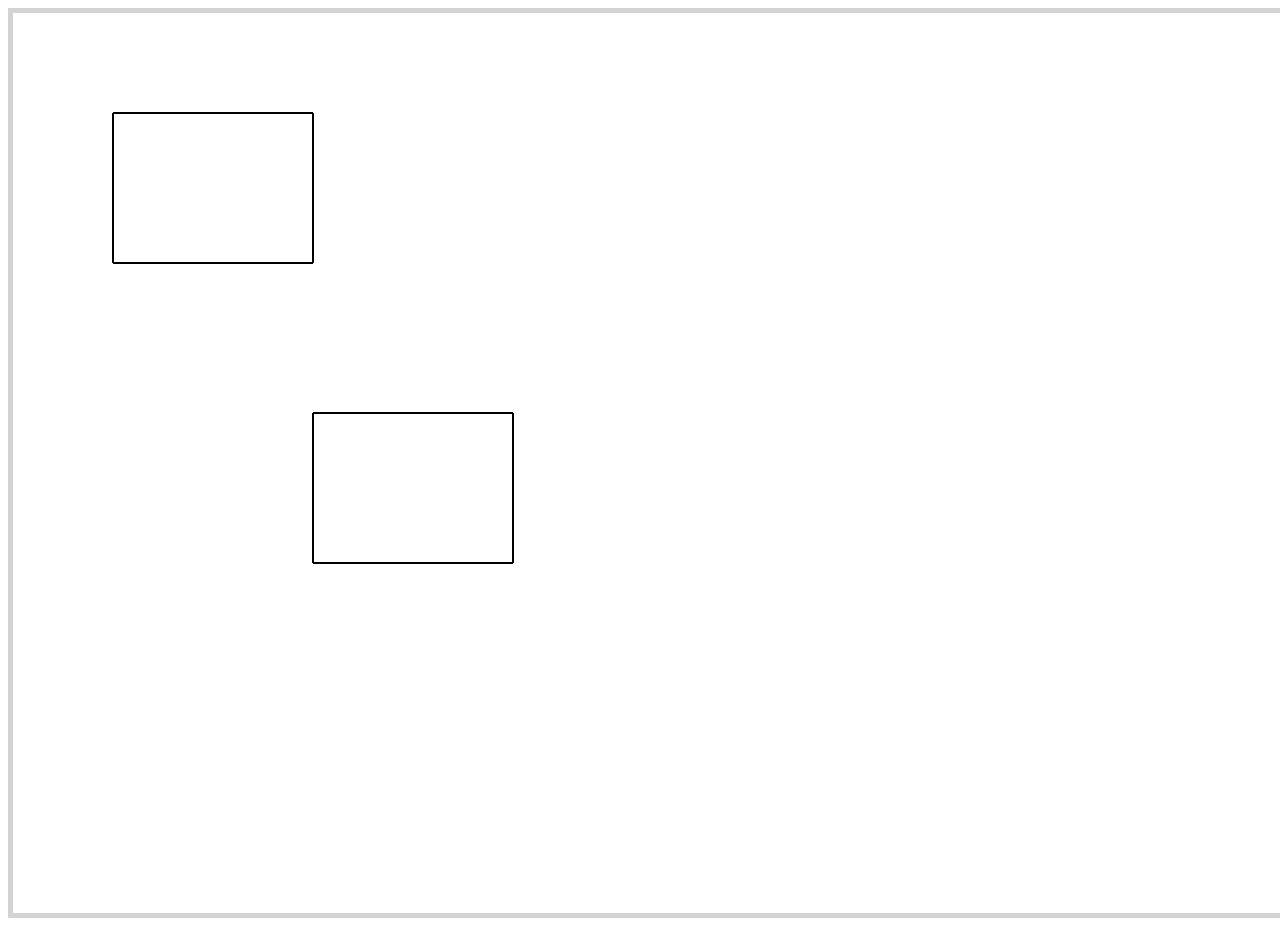
<file: index.html>
<!DOCTYPE html>
<html lang="en">

<head>
    <meta charset="UTF-8">
    <title>LearntoLearn</title>
    <link rel="stylesheet" href="./css/style.css">
</head>

<body>
    <canvas id="myCanvas" width="1800" height="900" style="border:5px solid #d3d3d3; position: relative">
        Your browser does not support the HTML5 canvas tag.</canvas>
    <p id="fps"></p>
    <script src="js/sketchbook.js"></script>
    <script src="js/project.js"></script>

</body>

</html>
</file>
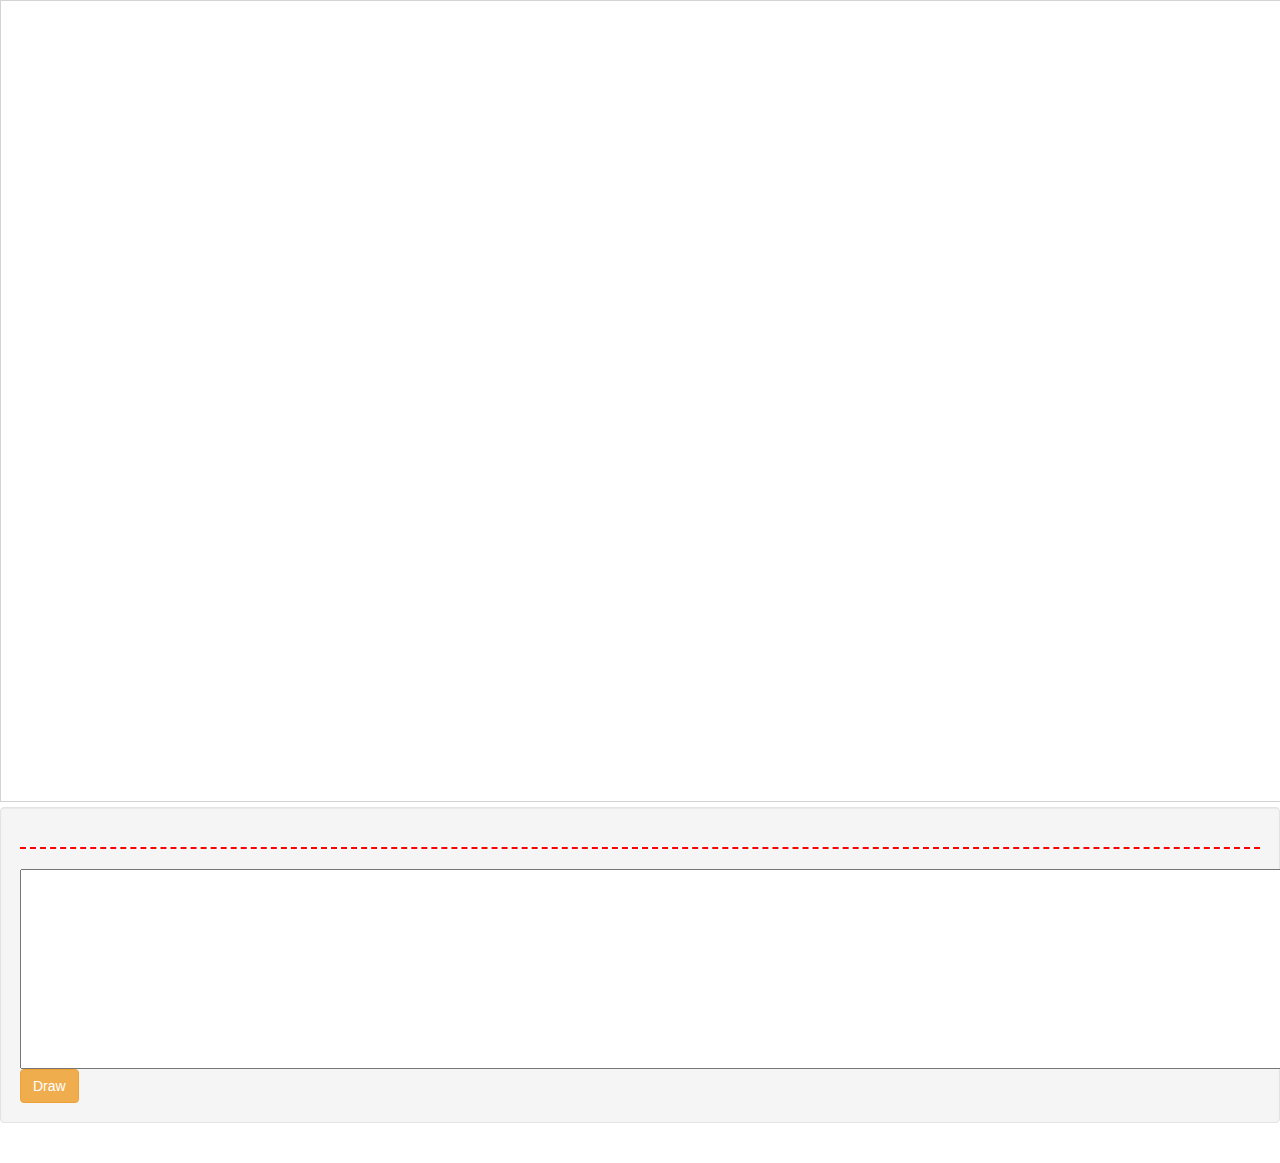
<file: Sta-geekskool/index.html>
<!DOCTYPE html>
<html lang="en">

<head>
    <meta charset="UTF-8">
    <title> STA </title>
    <link rel="stylesheet" href="./css/bootstrap.min.css">
    <link rel="stylesheet" type="text/css" href="./css/style.css">
    <script src="js/jquery.js"></script>
</head>

<body>
    <section class="footer">
        <canvas id="myCanvas" width="1800" height="800" style="border:1px solid #d3d3d3;">
            Your browser does not support the HTML5 canvas tag.</canvas>
        <div class="well">
            <hr class="style5">
            <input class="text" type="text-area">
            </input>
            <button class="btn btn-warning">Draw</button>
        </div>
        <br>
    </section>
    <script src="js/app.js"></script>
</body>

</html>
</file>
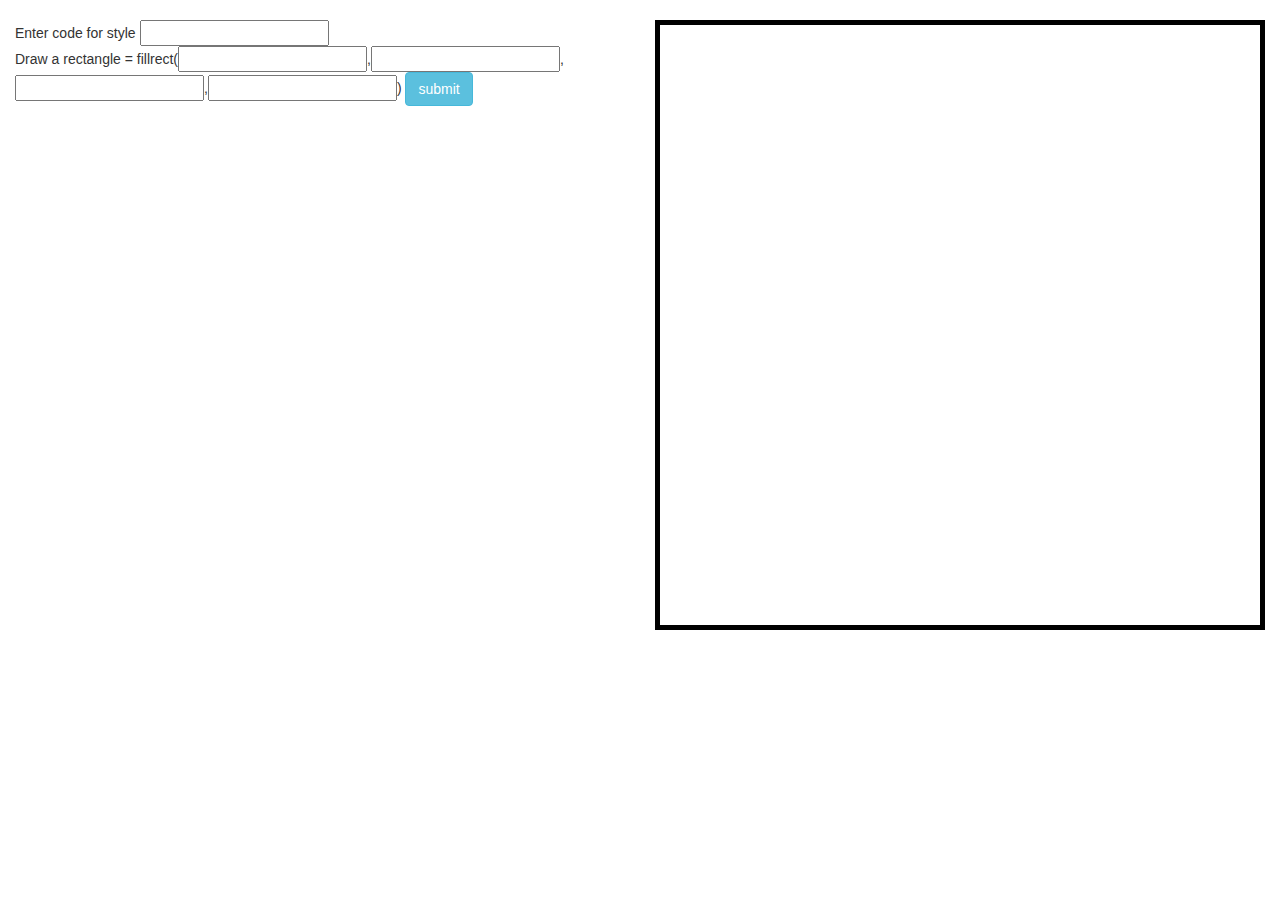
<file: canvas.html>
<html>

<head>
    <link rel="stylesheet" href="https://maxcdn.bootstrapcdn.com/bootstrap/3.3.6/css/bootstrap.min.css">
    <style>
    body {
        padding-top: 20px;
    }
    text {
        width:10px;
    }
    
    canvas {
        border: 5px solid black;
    }
    </style>
    <script type="application/javascript">
    function draw() {
        var canvas = document.getElementById("canvas");
        if (canvas.getContext) {
            var ctx = canvas.getContext("2d");
            var input;

            ctx.fillStyle = document.getElementById('StyleCode').value;
            ctx.fillRect(document.getElementById("x").value, document.getElementById("y").value, document.getElementById("width").value, document.getElementById("height").value);

            //ctx.fillStyle = "rgba(0, 0, 200, 0.5)";
            //ctx.fillRect (30, 30, 55, 50);
        }
    }
    </script>
</head>

<body>
    <div class="container-fluid">
        <div class="row">
            <div class="col-md-6">
                <form id="input">
                    Enter code for style
                    <input type="text-area" id='StyleCode' value=""> 
                    <br>Draw a rectangle = fillrect(<input type="text" id='x'>,<input type="text" id='y'>,<input type="text" id='width'>,<input type="text" id='height'>)
                    <input type="button" class="btn btn-info" id='submit' value='submit' onclick="draw()">
                </form>
            </div>
            <div class="col-md-6">
                <canvas id="canvas" height='600' width="600"></canvas>
            </div>
        </div>
    </div>
</body>

</html>
</file>
<file: css/style.css>
p {
    text-align: center;
    font-style: initial;
    font-size: x-large;
    font-weight: bolder;
}
</file>
<file: Sta-geekskool/css/style.css>
hr.style5 {
    background-color: #fff;
    border-top: 2px dashed red;
}

.text {
    height: 200px;
    width: 1800px;
    /*margin-left: 100px;*/
}

p{

	margin-left: 2000px;
}
</file>
